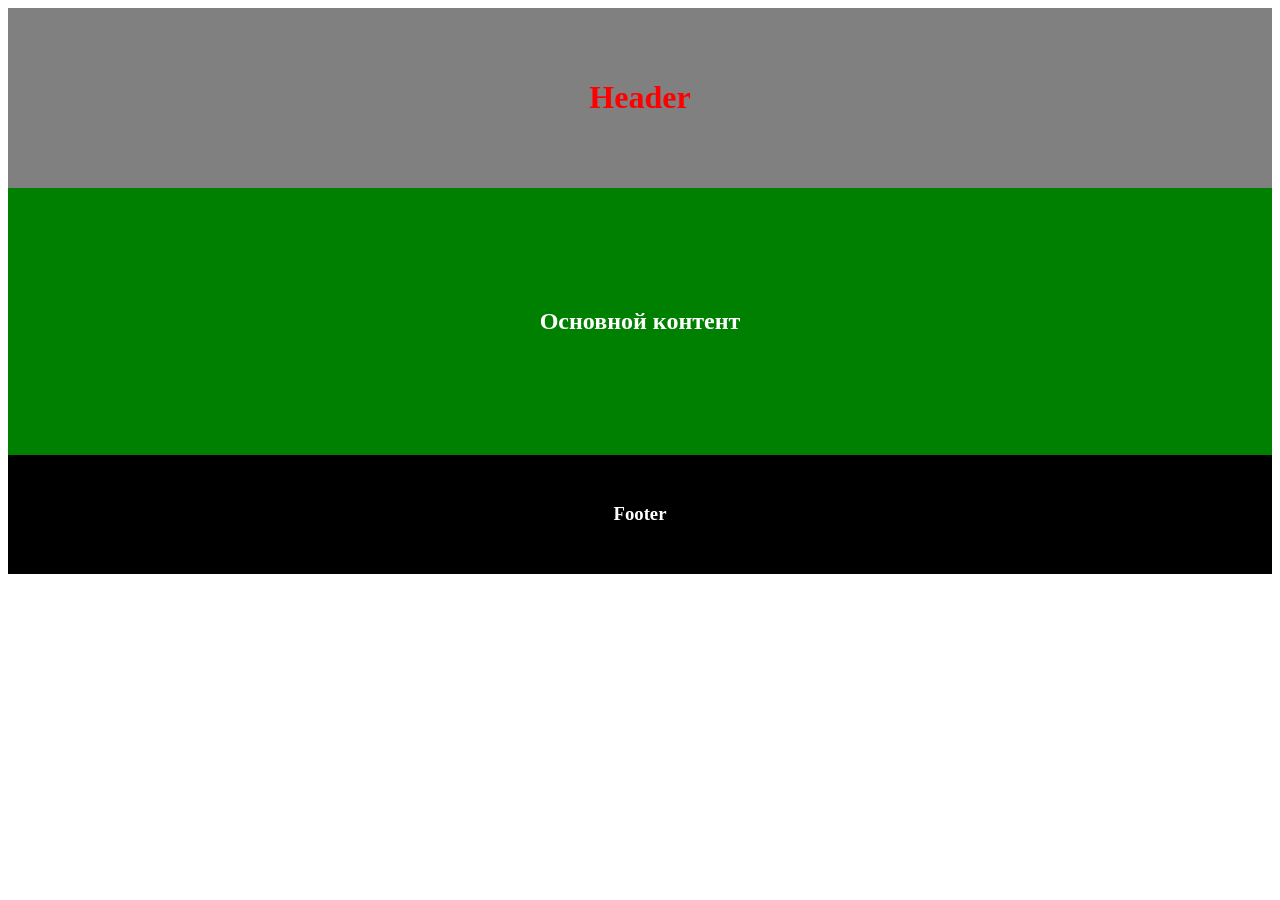
<file: index.html>
<!DOCTYPE html>
<html lang="en">


<head>
	<meta charset="UTF-8">
	<meta name="viewport" content="width=device-width, initial-scale=1.0">
	<title>AUF</title>
	<link rel="stylesheet" href="style.css">
</head>

<body>

	<header class="header">
		<h1>Header</h1>
	</header>

	<main class="main">
		<h2>Основной контент</h2>
	</main>

	<footer class="footer">
		<h3>Footer</h3>
	</footer>

</body>

</html>
</file>
<file: style.css>
.header {
	padding: 50px 100px;
	background: grey;
	color: red;
	text-align: center;
	font-size: 20;
	font-family: serif;
}

.main {
	padding: 100px;
	background:green;
	color:#fff;
	text-align: center;
	font-size: 50;
	font-family: serif;
}

.footer {
	padding: 30px 100px;
	background: black;
	color:#fff;
	text-align: center;
	font-size: 32;
	font-family: serif;
}
</file>
